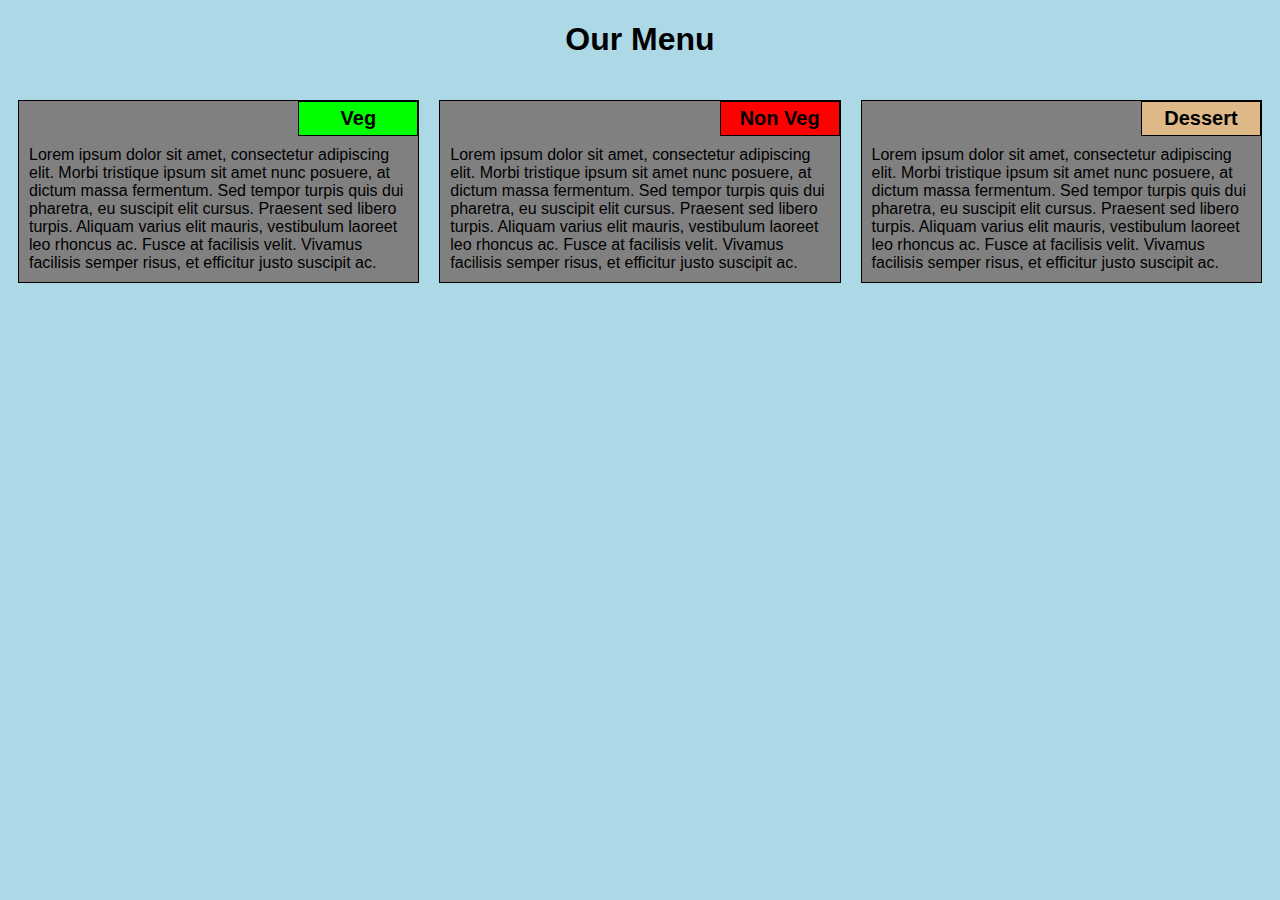
<file: mod2assignment/index.html>
<!DOCTYPE html>
<html>
<head>
	<meta charset="utf-8">

	<meta name="viewport" content="width=device-width, initial-scale=1">

	<link rel="stylesheet" type="text/css" href="css/style.css">
	<title>Module 2 Assignment Solution</title>
</head>
<body>
	<h1>Our Menu</h1>
	<div class="row">
	<div class="container col-lg-4 col-md-6 col-sm-12">
		<section>
		<div id="Veg">
			Veg
		</div>
		<p>
			Lorem ipsum dolor sit amet, consectetur adipiscing elit. Morbi tristique ipsum sit amet nunc posuere, at dictum massa fermentum. Sed tempor turpis quis dui pharetra, eu suscipit elit cursus. Praesent sed libero turpis. Aliquam varius elit mauris, vestibulum laoreet leo rhoncus ac. Fusce at facilisis velit. Vivamus facilisis semper risus, et efficitur justo suscipit ac. 
		</p>
		</section>
	</div>
	<div class="container col-lg-4 col-md-6 col-sm-12">
		<section>
		<div id="NonVeg">
			Non Veg
		</div>
		<p>
			Lorem ipsum dolor sit amet, consectetur adipiscing elit. Morbi tristique ipsum sit amet nunc posuere, at dictum massa fermentum. Sed tempor turpis quis dui pharetra, eu suscipit elit cursus. Praesent sed libero turpis. Aliquam varius elit mauris, vestibulum laoreet leo rhoncus ac. Fusce at facilisis velit. Vivamus facilisis semper risus, et efficitur justo suscipit ac. 
		</p>
		</section>
	</div>
	<div class="container col-lg-4 col-md-12 col-sm-12">
		<section>
		<div id="Dessert">
			Dessert
		</div>
		<p>
			Lorem ipsum dolor sit amet, consectetur adipiscing elit. Morbi tristique ipsum sit amet nunc posuere, at dictum massa fermentum. Sed tempor turpis quis dui pharetra, eu suscipit elit cursus. Praesent sed libero turpis. Aliquam varius elit mauris, vestibulum laoreet leo rhoncus ac. Fusce at facilisis velit. Vivamus facilisis semper risus, et efficitur justo suscipit ac. 
		</p>
		</section>
	</div>
	</div>
</body>
</html>
</file>
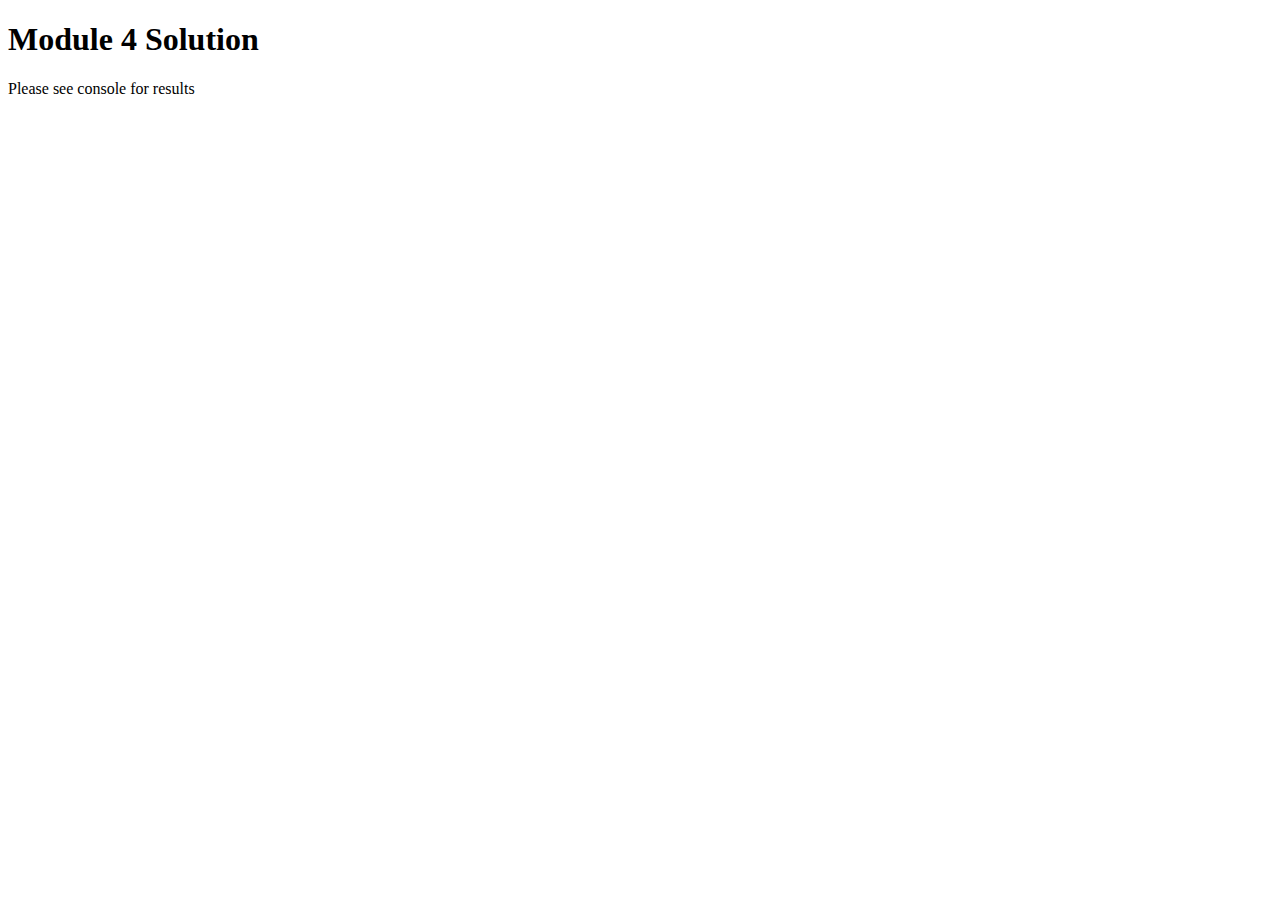
<file: mod4assignment/index.html>
<!DOCTYPE html>
<html>
<head>
  <meta charset="utf-8">
  <title>Module 4 Solution</title>
  <script>
    var names = []; // DO NOT REMOVE
  </script>
  <script src="SpeakHello.js"></script>
  <script src="SpeakGoodBye.js"></script>
  <script src="script.js"></script>
</head>
<body>
  <h1>Module 4 Solution</h1>
  <p>Please see console for results</p>
</body>
</html>
</file>
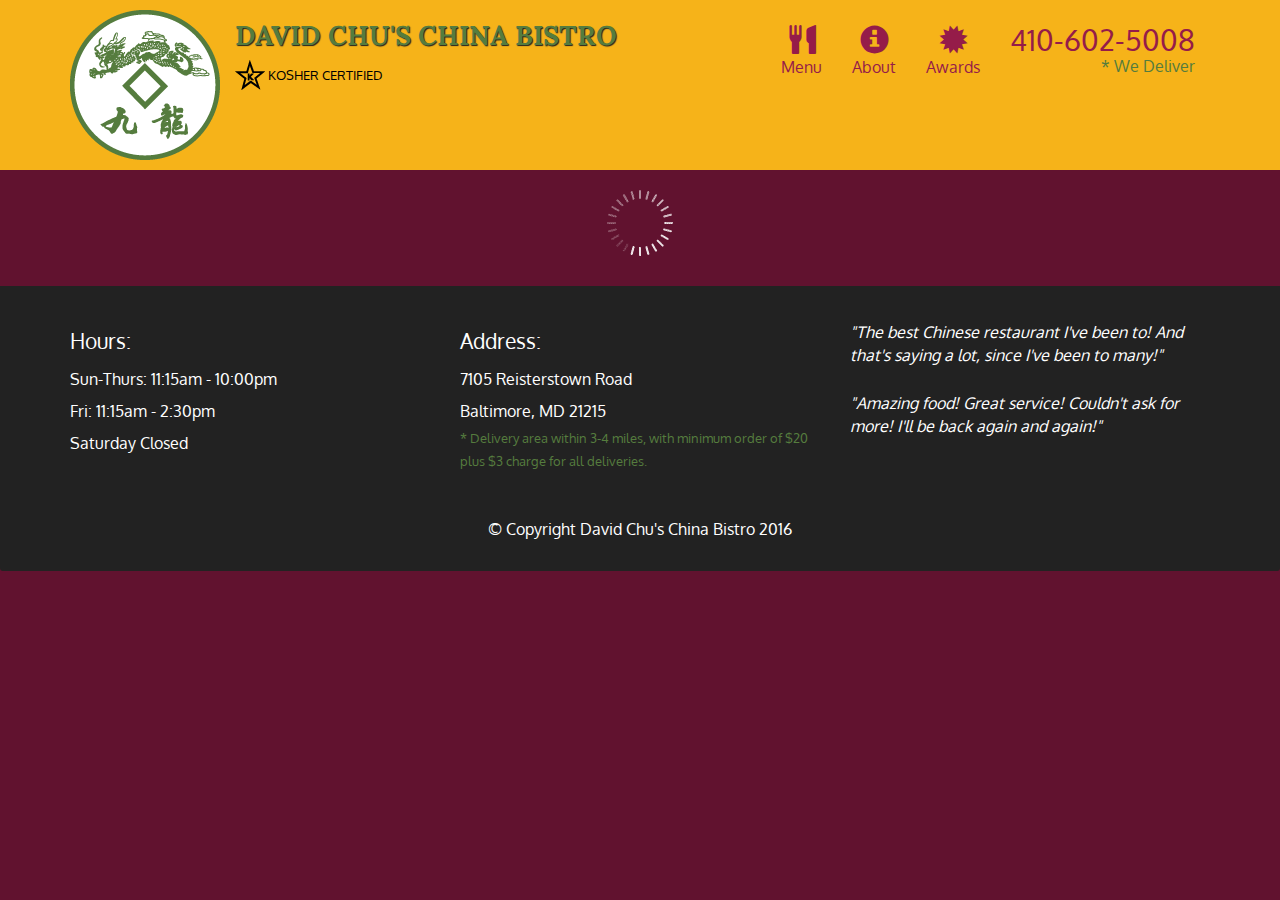
<file: mod5assignment/index.html>
<!doctype html>
<html lang="en">
  <head>
    <meta charset="utf-8">
    <meta http-equiv="X-UA-Compatible" content="IE=edge">
    <meta name="viewport" content="width=device-width, initial-scale=1">
    <title>David Chu's China Bistro</title>
    <link rel="stylesheet" href="css/bootstrap.min.css">
    <link rel="stylesheet" href="css/styles.css">
    <link href='https://fonts.googleapis.com/css?family=Oxygen:400,300,700' rel='stylesheet' type='text/css'>
    <link href='https://fonts.googleapis.com/css?family=Lora' rel='stylesheet' type='text/css'>
  </head>
<body>
  <header>
    <nav id="header-nav" class="navbar navbar-default">
      <div class="container">
        <div class="navbar-header">
          <a href="index.html" class="pull-left visible-md visible-lg">
            <div id="logo-img" alt="Logo image"></div>
          </a>

          <div class="navbar-brand">
            <a href="index.html"><h1>David Chu's China Bistro</h1></a>
            <p>
              <img src="images/star-k-logo.png" alt="Kosher certification">
              <span>Kosher Certified</span>
            </p>
          </div>

          <button id="navbarToggle" type="button" class="navbar-toggle collapsed" data-toggle="collapse" data-target="#collapsable-nav" aria-expanded="false">
            <span class="sr-only">Toggle navigation</span>
            <span class="icon-bar"></span>
            <span class="icon-bar"></span>
            <span class="icon-bar"></span>
          </button>
        </div>
        
        <div id="collapsable-nav" class="collapse navbar-collapse">
           <ul id="nav-list" class="nav navbar-nav navbar-right">
            <li id="navHomeButton" class="visible-xs active">
              <a href="index.html">
                <span class="glyphicon glyphicon-home"></span> Home</a>
            </li>
            <li id="navMenuButton">
              <a href="#" onclick="$dc.loadMenuCategories();">
                <span class="glyphicon glyphicon-cutlery"></span><br class="hidden-xs"> Menu</a>
            </li>
            <li>
              <a href="#">
                <span class="glyphicon glyphicon-info-sign"></span><br class="hidden-xs"> About</a>
            </li>
            <li>
              <a href="#">
                <span class="glyphicon glyphicon-certificate"></span><br class="hidden-xs"> Awards</a>
            </li>
            <li id="phone" class="hidden-xs">
              <a href="tel:410-602-5008">
                <span>410-602-5008</span></a><div>* We Deliver</div>
            </li>
          </ul><!-- #nav-list -->
        </div><!-- .collapse .navbar-collapse -->
      </div><!-- .container -->
    </nav><!-- #header-nav -->
  </header>

  <div id="call-btn" class="visible-xs">
    <a class="btn" href="tel:410-602-5008">
    <span class="glyphicon glyphicon-earphone"></span>
    410-602-5008
    </a>
  </div>
  <div id="xs-deliver" class="text-center visible-xs">* We Deliver</div>

  <div id="main-content" class="container"></div>

  <footer class="panel-footer">
    <div class="container">
      <div class="row">
        <section id="hours" class="col-sm-4">
          <span>Hours:</span><br>
          Sun-Thurs: 11:15am - 10:00pm<br>
          Fri: 11:15am - 2:30pm<br>
          Saturday Closed
          <hr class="visible-xs">
        </section>
        <section id="address" class="col-sm-4">
          <span>Address:</span><br>
          7105 Reisterstown Road<br>
          Baltimore, MD 21215
          <p>* Delivery area within 3-4 miles, with minimum order of $20 plus $3 charge for all deliveries.</p>
          <hr class="visible-xs">
        </section>
        <section id="testimonials" class="col-sm-4">
          <p>"The best Chinese restaurant I've been to! And that's saying a lot, since I've been to many!"</p>
          <p>"Amazing food! Great service! Couldn't ask for more! I'll be back again and again!"</p>
        </section>
      </div>
      <div class="text-center">&copy; Copyright David Chu's China Bistro 2016</div>
    </div>
  </footer>

  <!-- jQuery (Bootstrap JS plugins depend on it) -->
  <script src="js/jquery-2.1.4.min.js"></script>
  <script src="js/bootstrap.min.js"></script>
  <script src="js/ajax-utils.js"></script>
  <script src="js/script.js"></script>
</body>
</html>
</file>
<file: mod2assignment/css/style.css>
/* Base Styles */

* {
	box-sizing: border-box;
  font-family: Verdana, Arial, Tahoma, Serif;
  font-color: #000000;
}

h1 {
	text-align: center;
}

body {
	background-color: lightblue;

}

p {
	padding: 10px;
	margin: 0;
}

.container {
	border: none;
	margin-left: auto;
	margin-right: auto;
	margin-top: 10px;
	margin-bottom: 10px;
	padding: 10px;
}

section {
	border:	1px solid black;
	background-color: grey;
	width: 100%;
	color: black;
	position: relative;
}

#Veg {
	border: 1px solid black;
	text-align: center;
	width: 30%;
	margin-left: 70%;
	font-weight: bold;
	font-size: 125%;
	margin-bottom: 0;
	margin-top: 0;
	padding: 5px;
	background-color: #00FF00;
}

#NonVeg {
	border: 1px solid black;
	text-align: center;
	width: 30%;
	margin-left: 70%;
	font-weight: bold;
	font-size: 125%;
	margin-bottom: 0;
	margin-top: 0;
	padding: 5px;
	background-color: #FF0000;
}

#Dessert {
	border: 1px solid black;
	text-align: center;
	width: 30%;
	margin-left: 70%;
	font-weight: bold;
	font-size: 125%;
	margin-bottom: 0;
	margin-top: 0;
	background-color: #DEB887;
	padding: 5px;
}

.row {
	width: 100%;
}

/* Desktop view */

@media (min-width: 992px) {
  .col-lg-1, .col-lg-2, .col-lg-3, .col-lg-4, .col-lg-5, .col-lg-6, .col-lg-7, .col-lg-8, .col-lg-9, .col-lg-10, .col-lg-11, .col-lg-12 {
    float: left;
  }

  .col-lg-1 {
    width: 8.33%;
  }
  .col-lg-2 {
    width: 16.66%;
  }
  .col-lg-3 {
    width: 25%;
  }
  .col-lg-4 {
    width: 33.33%;
  }
  .col-lg-5 {
    width: 41.66%;
  }
  .col-lg-6 {
    width: 50%;
  }
  .col-lg-7 {
    width: 58.33%;
  }
  .col-lg-8 {
    width: 66.66%;
  }
  .col-lg-9 {
    width: 74.99%;
  }
  .col-lg-10 {
    width: 83.33%;
  }
  .col-lg-11 {
    width: 91.66%;
  }
  .col-lg-12 {
    width: 100%;
  }

}

/* Tablet view */

@media (min-width: 768px) and (max-width: 991px) {
  .col-md-1, .col-md-2, .col-md-3, .col-md-4, .col-md-5, .col-md-6, .col-md-7, .col-md-8, .col-md-9, .col-md-10, .col-md-11, .col-md-12 {
    float: left;
  }

  .col-md-1 {
    width: 8.33%;
  }
  .col-md-2 {
    width: 16.66%;
  }
  .col-md-3 {
    width: 25%;
  }
  .col-md-4 {
    width: 33.33%;
  }
  .col-md-5 {
    width: 41.66%;
  }
  .col-md-6 {
    width: 50%;
  }
  .col-md-7 {
    width: 58.33%;
  }
  .col-md-8 {
    width: 66.66%;
  }
  .col-md-9 {
    width: 74.99%;
  }
  .col-md-10 {
    width: 83.33%;
  }
  .col-md-11 {
    width: 91.66%;
  }
  .col-md-12 {
    width: 100%;
  }
}

/* Mobile view */

@media (max-width: 767px) {
  .col-sm-1, .col-sm-2, .col-sm-3, .col-sm-4, .col-sm-5, .col-sm-6, .col-sm-7, .col-sm-8, .col-sm-9, .col-sm-10, .col-sm-11, .col-sm-12 {
 	float: left;
  }

  .col-sm-1 {
    width: 8.33%;
  }
  .col-sm-2 {
    width: 16.66%;
  }
  .col-sm-3 {
    width: 25%;
  }
  .col-sm-4 {
    width: 33.33%;
  }
  .col-sm-5 {
    width: 41.66%;
  }
  .col-sm-6 {
    width: 50%;
  }
  .col-sm-7 {
    width: 58.33%;
  }
  .col-sm-8 {
    width: 66.66%;
  }
  .col-sm-9 {
    width: 74.99%;
  }
  .col-sm-10 {
    width: 83.33%;
  }
  .col-sm-11 {
    width: 91.66%;
  }
  .col-sm-12 {
    width: 100%;
  }
}
</file>
<file: mod5assignment/css/styles.css>
body {
  font-size: 16px;
  color: #fff;
  background-color: #61122f;
  font-family: 'Oxygen', sans-serif;
}

/** HEADER **/
#header-nav {
  background-color: #f6b319;
  border-radius: 0;
  border: 0;
}

#logo-img {
  background: url('../images/restaurant-logo_large.png') no-repeat;
  width: 150px;
  height: 150px;
  margin: 10px 15px 10px 0;
}

.navbar-brand {
  padding-top: 25px;
}
.navbar-brand h1 { /* Restaurant name */
  font-family: 'Lora', serif;
  color: #557c3e;
  font-size: 1.5em;
  text-transform: uppercase;
  font-weight: bold;
  text-shadow: 1px 1px 1px #222;
  margin-top: 0;
  margin-bottom: 0;
  line-height: .75;
}
.navbar-brand a:hover, .navbar-brand a:focus {
  text-decoration: none;
}
.navbar-brand p { /* Kosher cert */
  color: #000;
  text-transform: uppercase;
  font-size: .7em;
  margin-top: 15px;
}
.navbar-brand p span { /* Star-K */
  vertical-align: middle;
}

#nav-list {
  margin-top: 10px;
}
#nav-list a {
  color: #951C49;
  text-align: center;
}
#nav-list a:hover {
  background: #E7E7E7;
}
#nav-list a span {
  font-size: 1.8em;
}

#phone {
  margin-top: 5px;
}
#phone a { /* Phone number */
  text-align: right;
  padding-bottom: 0;
}
#phone div { /* We Deliver */
  color: #557c3e;
  text-align: right;
  padding-right: 15px;
}

.navbar-header button.navbar-toggle, .navbar-header .icon-bar {
  border: 1px solid #61122f;
}
.navbar-header button.navbar-toggle {
  clear: both;
  margin-top: -30px;
}
/* END HEADER */

/* FOOTER */
.panel-footer {
  margin-top: 30px;
  padding-top: 35px;
  padding-bottom: 30px;
  background-color: #222;
  border-top: 0;
}
.panel-footer div.row {
  margin-bottom: 35px;
}
#hours, #address {
  line-height: 2;
}
#hours > span, #address > span {
  font-size: 1.3em;
}
#address p {
  color: #557c3e;
  font-size: .8em;
  line-height: 1.8;
}
#testimonials {
  font-style: italic;
}
#testimonials p:nth-child(2) {
  margin-top: 25px;
}
/* END FOOTER */



/* HOME PAGE */
.container .jumbotron {
  box-shadow: 0 0 50px #3F0C1F;
  border: 2px solid #3F0C1F;
}

#menu-tile, #specials-tile, #map-tile {
  height: 250px;
  width: 100%;
  margin-bottom: 15px;
  position: relative;
  border: 2px solid #3F0C1F;
  overflow: hidden;
}
#menu-tile:hover, #specials-tile:hover, #map-tile:hover {
  box-shadow: 0 1px 5px 1px #cccccc;
}
#menu-tile {
  background: url('../images/menu-tile.jpg') no-repeat;
  background-position: center;
}
#specials-tile {
  background: url('../images/specials-tile.jpg') no-repeat;
  background-position: center;
}
#menu-tile span, #specials-tile span, #map-tile span {
  position: absolute;
  bottom: 0;
  right: 0;
  width: 100%;
  text-align: center;
  font-size: 1.6em;
  text-transform: uppercase;
  background-color: #000;
  color: #fff;
  opacity: .8;
}
/* END HOME PAGE */

/* MENU CATEGORIES PAGE */
.category-tile { 
  position: relative;
  border: 2px solid #3F0C1F;
  overflow: hidden;
  width: 200px;
  height: 200px;
  margin: 0 auto 15px;
}
.category-tile span {
  position: absolute;
  bottom: 0;
  right: 0;
  width: 100%;
  text-align: center;
  font-size: 1.2em;
  text-transform: uppercase;
  background-color: #000;
  color: #fff;
  opacity: .8;
}
.category-tile:hover {
  box-shadow: 0 1px 5px 1px #cccccc;
}

#menu-categories-title + div {
  margin-bottom: 50px;
}
/* END MENU CATEGORIES PAGE */

/* SINGLE CATEGORY PAGE */
.menu-item-tile {
  margin-bottom: 25px;
}
.menu-item-tile hr {
  width: 80%;
}
.menu-item-tile .menu-item-price {
  font-size: 1.1em;
  text-align: right;
  margin-top: -15px;
  margin-right: -15px;
}
.menu-item-tile .menu-item-price span {
  font-size: .6em;
}
.menu-item-photo {
  position: relative;
  border: 2px solid #3F0C1F; 
  overflow: hidden;
  padding: 0;
  margin-right: -15px;
  margin-left: auto;
  margin-bottom: 20px;
  max-width: 250px;
}
.menu-item-photo div {
  position: absolute;
  bottom: 0;
  right: 0;
  width: 80px;
  background-color: #557c3e;
  text-align: center;
}
.menu-item-description {
  padding-right: 30px;
}
h3.menu-item-title {
  margin: 0 0 10px;
}
.menu-item-details {
  font-size: .9em;
  font-style: italic;
}
/* END SINGLE CATEGORY PAGE */


/********** Large devices only **********/
@media (min-width: 1200px) {
  .container .jumbotron {
    background: url('../images/jumbotron_1200.jpg') no-repeat;
    height: 675px;
  }
}

/********** Medium devices only **********/
@media (min-width: 992px) and (max-width: 1199px) {
  /* Header */
  #logo-img {
    background: url('../images/restaurant-logo_medium.png') no-repeat;
    width: 100px;
    height: 100px;
    margin: 5px 5px 5px 0;
  }
  /* End Header */

  /* Home Page */
  .container .jumbotron {
    background: url('../images/jumbotron_992.jpg') no-repeat;
    height: 558px;
  }
  /* End Home Page */
}

/********** Small devices only **********/
@media (min-width: 768px) and (max-width: 991px) {
  /* Home Page */
  .container .jumbotron {
    background: url('../images/jumbotron_768.jpg') no-repeat;
    height: 432px;
  }
  /* End Home Page */
}

/********** Extra small devices only **********/
@media (max-width: 767px) {
  /* Header */
  .navbar-brand {
    padding-top: 10px;
    height: 80px;
  }
  .navbar-brand h1 { /* Restaurant name */
    padding-top: 10px;
    font-size: 5vw; /* 1vw = 1% of viewport width */
  }
  .navbar-brand p { /* Kosher cert */
    font-size: .6em;
    margin-top: 12px;
  }
  .navbar-brand p img { /* Star-K */
    height: 20px;
  }

  #collapsable-nav a { /* Collapsed nav menu text */
    font-size: 1.2em;
  }
  #collapsable-nav a span { /* Collapsed nav menu glyph */
    font-size: 1em;
    margin-right: 5px;
  }

  #call-btn > a {
    font-size: 1.5em;
    display: block;
    margin: 0 20px;
    padding: 10px;
    border: 2px solid #fff;
    background-color: #f6b319;
    color: #951c49;
  }
  #xs-deliver {
    margin-top: 5px;
    font-size: .7em;
    letter-spacing: .1em;
    text-transform: uppercase;
  }
  /* End Header */

  /* Footer */
  .panel-footer section {
    margin-bottom: 30px;
    text-align: center;
  }
  .panel-footer section:nth-child(3) {
    margin-bottom: 0; /* margin already exists on the whole row */
  }
  .panel-footer section hr {
    width: 50%;
  }
  /* End Footer */

  /* Home Page */
  .container .jumbotron {
    margin-top: 30px;
    padding: 0;
  }
  #menu-tile, #specials-tile {
    width: 360px;
    margin: 0 auto 15px;
  }

  .menu-item-photo {
    margin-right: auto;
  }
  .menu-item-tile .menu-item-price {
    text-align: center;
  }
  .menu-item-description {
    text-align: center;;
  }
}


/********** Super extra small devices Only :-) (e.g., iPhone 4) **********/
@media (max-width: 479px) {
  /* Header */
  .navbar-brand h1 { /* Restaurant name */
    padding-top: 5px;
    font-size: 6vw;
  }
  /* End Header */
  
  /* Home page */
  #menu-tile, #specials-tile {
    width: 280px;
    margin: 0 auto 15px;
  }

  .col-xxs-12 {
    position: relative;
    min-height: 1px;
    padding-right: 15px;
    padding-left: 15px;
    float: left;
    width: 100%;
  }
}
</file>
